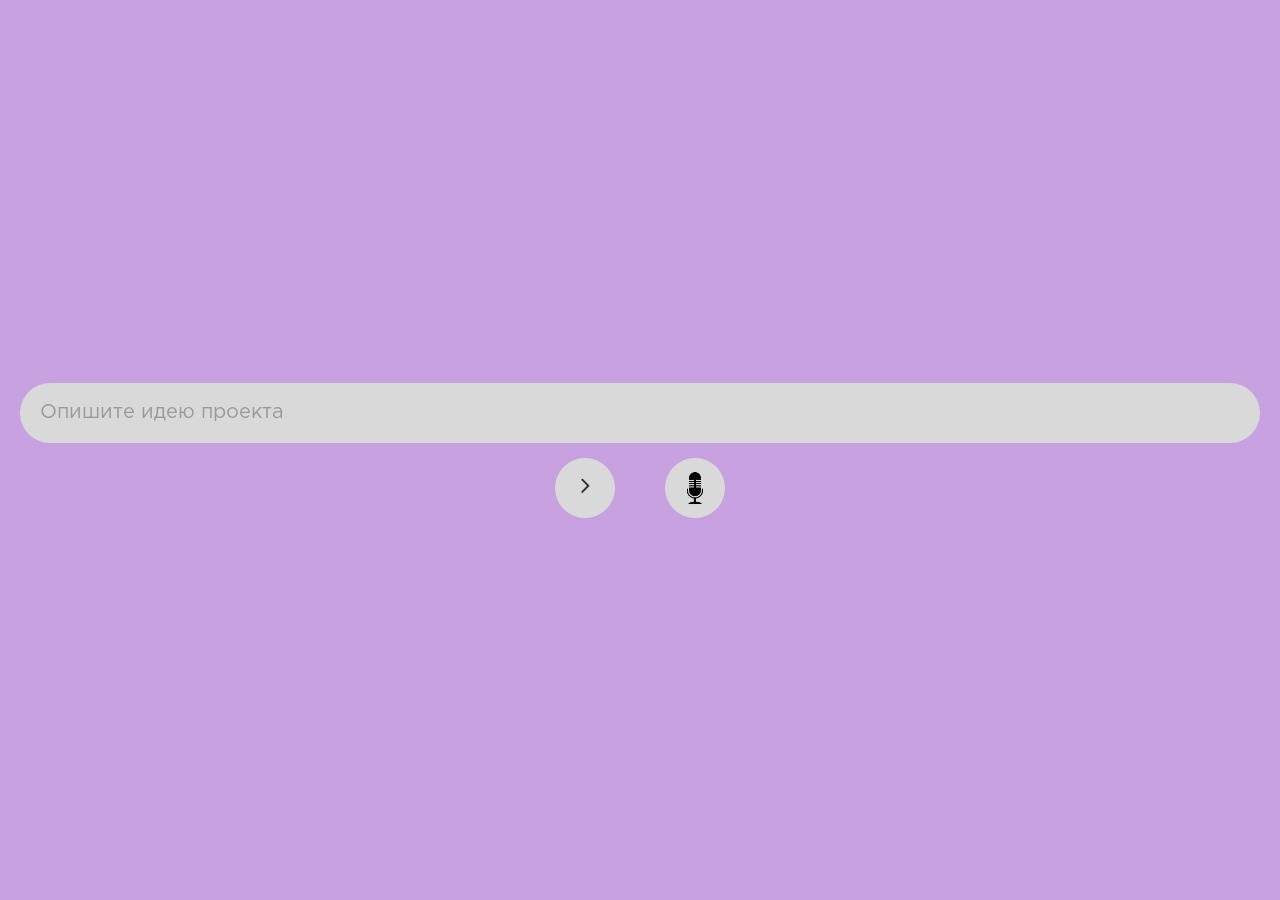
<file: web/index.html>
<!DOCTYPE html>
<html lang="ru">
<head>
    <meta charset="UTF-8">
    <meta name="viewport" content="width=device-width, initial-scale=1.0">
    <title>Страница ввода идеи</title>
    <link rel="stylesheet" href="styles/style.css">
    <link rel="stylesheet" href="styles/media.css">
</head>
<body>
    <div class="container">
        <div class="search-wrapper">
            <input type="text" id="idea-input" class="search-input" placeholder="Опишите идею проекта">
            <div class="buttons-wrapper">
                <button id="continue-btn" class="action-btn">
                    <img class="btn-icon" src="images/continue.webp">
                </button>
                <button id="mic-btn" class="action-btn">
                    <img class="btn-icon" src="images/microphone_icon_178206.webp">
                </button>
            </div>
        </div>
    </div>
    <script src="script.js"></script>
</body>
</html>
</file>
<file: web/styles/style.css>
@font-face {
    font-family: 'GothamProRegular';
    src: url(./fonts/GothamProRegular/GothamProRegular.woff);
}

* {
    margin: 0;
    padding: 0;
    box-sizing: border-box;
}

body {
    font-family: 'GothamProRegular', sans-serif;
    min-height: 100vh;
    display: flex;
    justify-content: center;
    align-items: center;
    background-color: #C8A2E0;
}

.container {
    width: 100%;
    max-width: 1300px;
    padding: 40px;
    display: flex;
    justify-content: center;
}

.search-wrapper {
    display: flex;
    align-items: center;
    width: 100%;
    gap: 50px;
}

.buttons-wrapper {
    display: flex;
    gap: 50px;
}

.search-input {
    width: 100%;
    height: 130px;
    padding: 0 40px;
    border: none;
    border-radius: 100px;
    background-color: #D9D9D9;
    font-size: 52px;
    font-family: inherit;
    color: #333;
    outline: none;
    transition: background-color 0.3s, box-shadow 0.3s;
}

.search-input:hover {
    background-color: #D0D0D0;
}

.search-input::placeholder {
    color: #999;
}

.search-input:focus {
    box-shadow: 0 4px 12px rgba(0, 0, 0, 0.15);
}

.action-btn {
    width: 130px;
    height: 130px;
    border-radius: 50%;
    background-color: #D9D9D9;
    border: none;
    display: flex;
    justify-content: center;
    align-items: center;
    cursor: pointer;
    transition: transform 0.2s, background-color 0.3s;
    flex-shrink: 0;
}

.action-btn:hover {
    background-color: #D0D0D0;
    transform: scale(1.05);
}

.action-btn:active {
    transform: scale(0.95);
}

.btn-icon {
    width: 80px;
    height: 80px;
    object-fit: contain;
}

/* ===== PAGE 2 ===== */

.page2-container {
    width: 100%;
    max-width: 1300px;
    padding: 40px;
}

/* Назад */
.back-button {
    display: block;
    margin: 0 auto 60px;
    width: 100%;
    text-align: center;
    padding: 24px;
    background-color: #D9D9D9;
    border-radius: 25px;
    text-decoration: none;
    color: #000;
    font-size: 32px;
    transition: background-color 0.3s;
}

.back-button:hover {
    background-color: #D0D0D0;
}

/* Сетка сверху */
.grid {
    display: grid;
    grid-template-columns: repeat(3, 1fr);
    gap: 40px;
    margin-bottom: 60px;
}

.card {
    height: 180px;
    background-color: #D9D9D9;
    border-radius: 20px;
    padding: 16px;
    display: flex;
    flex-direction: column;
    gap: 12px;
}

.card-title {
    font-size: 18px;
    font-weight: bold;
    color: #333;
    text-align: center;
}

.output-input {
    width: 100%;
    flex-grow: 1;
    padding: 12px;
    border: none;
    border-radius: 12px;
    background-color: #EBEBEB;
    font-size: 16px;
    font-family: inherit;
    color: #333;
    outline: none;
    resize: none;
    overflow-y: auto;
    word-wrap: break-word;
}

/* Средние кнопки */
.middle {
    display: grid;
    grid-template-columns: 1fr 1fr;
    gap: 40px;
}

.big-card {
    padding: 24px;
    background-color: #D9D9D9;
    border-radius: 25px;
    display: flex;
    justify-content: center;
    align-items: center;
    font-size: 32px;
    cursor: pointer;
    transition: background-color 0.3s;
}

.big-card:hover {
    background-color: #D0D0D0;
}

.action-btn.loading img,
.action-btn.recording img {
    display: none;
}

.action-btn.loading::after {
    content: "";
    width: 40px;
    height: 40px;
    border: 4px solid #666;
    border-top-color: transparent;
    border-radius: 50%;
    animation: spin 1s linear infinite;
}

@keyframes spin {
    100% {
        transform: rotate(360deg);
    }
}

.action-btn.recording::after {
    content: "";
    width: 30px;
    height: 30px;
    background-color: #ff4d4d;
    border-radius: 6px;
}
</file>
<file: web/styles/media.css>
@media (max-width: 1325px) {

    .container,
    .page2-container {
        padding: 20px;
    }

    .search-wrapper {
        flex-direction: column;
        gap: 15px;
    }

    .search-input {
        height: 60px;
        font-size: 20px;
        padding: 0 20px;
    }

    .action-btn {
        width: 60px;
        height: 60px;
    }

    .btn-icon {
        width: 35px;
        height: 35px;
    }

    .grid {
        grid-template-columns: 1fr;
        gap: 20px;
    }

    .card {
        height: auto;
        min-height: 150px;
    }

    .middle {
        grid-template-columns: 1fr;
        gap: 20px;
    }

    .back-button,
    .big-card {
        font-size: 20px;
        padding: 16px;
    }

    .action-btn.loading::after {
        width: 24px;
        height: 24px;
        border-width: 3px;
    }

    .action-btn.recording::after {
        width: 20px;
        height: 20px;
    }
}
</file>
